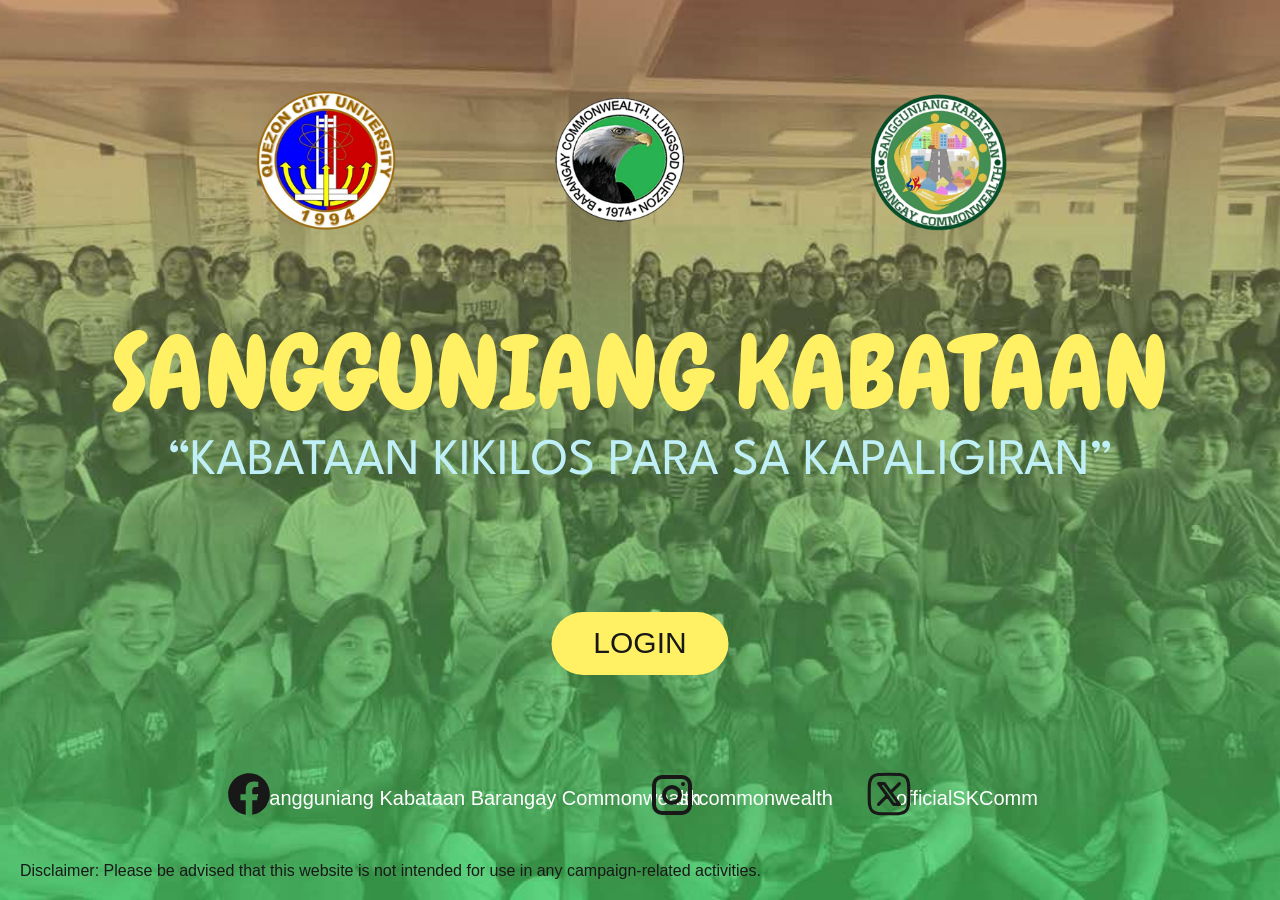
<file: index.html>
<!DOCTYPE html>
<html lang="en">
  <head>
    <title>KKK-Kabataan Kikilos para sa Kapaligiran</title>
    <meta property="og:title" content="KKK-Kabataan Kikilos para sa Kapaligiran" />
    <meta name="viewport" content="width=device-width, initial-scale=1.0" />
    <meta charset="utf-8" />
    <meta property="twitter:card" content="summary_large_image" />
    <link rel="stylesheet" href="style.css">
    <link rel="stylesheet" href="index.css">

</head>

  <body>
    
    <div>
      <header class="home-container1">
        <div class="home-container2">
          <img
            alt="image"
            src="sk logo.png"
            class="home-image1"
          />
          <img alt="image" src="qcu_logo-removebg-preview__2_-removebg-preview.png" class="home-image2"/>
          <img
            alt="image"
            src="com. logo.png"
            class="home-image3"
          />
        </div>
        <div class="home-container3">
          <span class="home-text1">SANGGUNIANG KABATAAN</span>
          <span class="home-text2">“KABATAAN KIKILOS PARA SA KAPALIGIRAN”</span>
        </div>
        <a
          href="https://twitter.com/officialSKComm?fbclid=IwZXh0bgNhZW0CMTAAAR1fgmPYajM6Be8-tvFcfg8S5OETl7CdqSSJgJxV6MourbteIe2AiHU6uGs_aem_J-CX8k_RZxBmb6qlRUJvjg"
          target="_blank"
          rel="noreferrer noopener"
          class="home-link1"
        >
          officialSKComm
        </a>
        <a
          href="https://www.facebook.com/tfyd.commonwealth"
          target="_blank"
          rel="noreferrer noopener"
          class="home-link2"
        >
          Sangguniang Kabataan Barangay Commonwealth
        </a>
        <a
          href="https://www.instagram.com/skcommonwealth?fbclid=IwY2xjawIGv2dleHRuA2FlbQIxMAABHTOKkCPDw0CPv0bALGYyMmovyB8H-8J93EN200fqNvVTp-W-q_2V9yIdTg_aem_5ZmsuP99pvzUoUSZVsahCA"
          target="_blank"
          rel="noreferrer noopener"
          class="home-link3"
        >
          skcommonwealth
        </a>
        <svg height="50" width="50" viewBox="0 0 24 24" class="home-icon10">
          <path
            fill="currentColor"
            d="M12 2.04c-5.5 0-10 4.49-10 10.02c0 5 3.66 9.15 8.44 9.9v-7H7.9v-2.9h2.54V9.85c0-2.51 1.49-3.89 3.78-3.89c1.09 0 2.23.19 2.23.19v2.47h-1.26c-1.24 0-1.63.77-1.63 1.56v1.88h2.78l-.45 2.9h-2.33v7a10 10 0 0 0 8.44-9.9c0-5.53-4.5-10.02-10-10.02"
          ></path></svg
        ><svg height="48" width="48" viewBox="0 0 48 48" class="home-icon12">
          <g fill="none">
            <path
              stroke="currentColor"
              stroke-linejoin="round"
              stroke-width="4"
              d="M34 6H14a8 8 0 0 0-8 8v20a8 8 0 0 0 8 8h20a8 8 0 0 0 8-8V14a8 8 0 0 0-8-8Z"
            ></path>
            <path
              stroke="currentColor"
              stroke-linejoin="round"
              stroke-width="4"
              d="M24 32a8 8 0 1 0 0-16a8 8 0 0 0 0 16Z"
            ></path>
            <path
              fill="currentColor"
              d="M35 15a2 2 0 1 0 0-4a2 2 0 0 0 0 4"
            ></path>
          </g></svg
        ><svg height="50" width="50" viewBox="0 0 24 24" class="home-icon17">
          <g
            fill="none"
            stroke="currentColor"
            stroke-linecap="round"
            stroke-linejoin="round"
            stroke-width="1.5"
            color="currentColor"
          >
            <path
              d="M2.5 12c0-4.478 0-6.718 1.391-8.109S7.521 2.5 12.001 2.5c4.478 0 6.717 0 8.108 1.391S21.5 7.521 21.5 12c0 4.478 0 6.718-1.391 8.109S16.479 21.5 12 21.5c-4.478 0-6.717 0-8.109-1.391c-1.39-1.392-1.39-3.63-1.39-8.109"
            ></path>
            <path
              d="m7 17l4.194-4.193M17 7l-4.193 4.194m0 0L9.777 7H7l4.194 5.807m1.613-1.614L17 17h-2.778l-3.028-4.193"
            ></path>
          </g>
        </svg>

        <span class="home-text3">
          Disclaimer: Please be advised that this website is not intended for
          use in any campaign-related activities.
        </span>
      <button type="button" class="home-button button">LOGIN</button>
      </header>
    </div>
  </body>
</html>
</file>
<file: style.css>
@font-face {
  font-family: "LeagueSpartan-Thin";
  font-style: normal;
  font-format: truetype;
  font-weight: 400;
  src: url('leaguespartan-variablefont_wght.ttf') ;
}
 
@font-face {
  font-family: "Chewy-Regular";
  font-style: normal;
  font-format: truetype;
  font-weight: 400;
  src: url('chewy-regular.ttf') ;
}
 
:root {
  --dl-size-size-large: 144px;
  --dl-size-size-small: 48px;
  --dl-size-size-medium: 96px;
  --dl-size-size-xlarge: 192px;
  --dl-size-size-xsmall: 16px;
  --dl-space-space-unit: 16px;
  --dl-size-size-xxlarge: 288px;
  --dl-size-size-maxwidth: 1400px;
  --dl-color-theme-accent1: #FFFFFF;
  --dl-color-theme-accent2: #F5D1B0;
  --dl-radius-radius-round: 50%;
  --dl-color-theme-primary1: #BF4408;
  --dl-color-theme-primary2: #E65103;
  --dl-space-space-halfunit: 8px;
  --dl-space-space-sixunits: 96px;
  --dl-space-space-twounits: 32px;
  --dl-radius-radius-radius2: 2px;
  --dl-radius-radius-radius4: 4px;
  --dl-radius-radius-radius8: 8px;
  --dl-space-space-fiveunits: 80px;
  --dl-space-space-fourunits: 64px;
  --dl-color-theme-secondary1: #FFFFFF;
  --dl-color-theme-secondary2: #FBF1EB;
  --dl-space-space-threeunits: 48px;
  --dl-color-theme-neutral-dark: #191818;
  --dl-radius-radius-cardradius: 8px;
  --dl-color-theme-neutral-light: #FBFAF9;
  --dl-radius-radius-imageradius: 8px;
  --dl-radius-radius-inputradius: 24px;
  --dl-radius-radius-buttonradius: 24px;
  --dl-space-space-oneandhalfunits: 24px;
}
 
.button {
  color: var(--dl-color-theme-neutral-dark);
  display: inline-block;
  padding: 0.5rem 1rem;
  border-color: var(--dl-color-theme-neutral-dark);
  border-width: 1px;
  border-radius: 4px;
  background-color: var(--dl-color-theme-neutral-light);
}
 
.input {
  color: var(--dl-color-theme-neutral-dark);
  cursor: auto;
  padding: 0.5rem 1rem;
  border-color: var(--dl-color-theme-neutral-dark);
  border-width: 1px;
  border-radius: 4px;
  background-color: var(--dl-color-theme-neutral-light);
}
 
.textarea {
  color: var(--dl-color-theme-neutral-dark);
  cursor: auto;
  padding: 0.5rem;
  border-color: var(--dl-color-theme-neutral-dark);
  border-width: 1px;
  border-radius: 4px;
  background-color: var(--dl-color-theme-neutral-light);
}
 
.list {
  width: 100%;
  margin: 1em 0px 1em 0px;
  display: block;
  padding: 0px 0px 0px 1.5rem;
  list-style-type: none;
  list-style-position: outside;
}
 
.list-item {
  display: list-item;
}
 
.teleport-show {
  display: flex !important;
  transform: none !important;
}
 
.thq-input {
  color: var(--dl-color-theme-neutral-dark);
  cursor: auto;
  outline: none;
  padding: 0.5rem 1rem;
  align-self: stretch;
  text-align: center;
  border-color: var(--dl-color-theme-neutral-dark);
  border-width: 1px;
  border-radius: var(--dl-radius-radius-inputradius);
  background-color: var(--dl-color-theme-neutral-light);
}
 
.thq-input:focus {
  outline: 1px solid var(--dl-color-theme-primary1);
}
 
.thq-button-filled {
  gap: var(--dl-space-space-halfunit);
  fill: var(--dl-color-theme-secondary1);
  color: var(--dl-color-theme-secondary1);
  cursor: pointer;
  display: flex;
  transition: 0.3s;
  align-items: center;
  font-weight: bold;
  padding-top: var(--dl-space-space-halfunit);
  white-space: nowrap;
  border-color: var(--dl-color-theme-primary1);
  border-width: 1px;
  padding-left: var(--dl-space-space-oneandhalfunits);
  border-radius: var(--dl-radius-radius-buttonradius);
  padding-right: var(--dl-space-space-oneandhalfunits);
  padding-bottom: var(--dl-space-space-halfunit);
  justify-content: center;
  background-color: var(--dl-color-theme-primary1);
}
 
.thq-button-filled:hover {
  fill: var(--dl-color-theme-secondary2);
  color: var(--dl-color-theme-secondary2);
  border-color: var(--dl-color-theme-primary2);
  background-color: var(--dl-color-theme-primary2);
}
 
.thq-button-outline {
  gap: var(--dl-space-space-halfunit);
  fill: var(--dl-color-theme-primary1);
  color: var(--dl-color-theme-primary1);
  border: 1px solid;
  cursor: pointer;
  display: flex;
  transition: 0.3s;
  align-items: center;
  font-weight: bold;
  padding-top: var(--dl-space-space-halfunit);
  white-space: nowrap;
  border-color: var(--dl-color-theme-primary1);
  padding-left: var(--dl-space-space-oneandhalfunits);
  border-radius: var(--dl-radius-radius-buttonradius);
  padding-right: var(--dl-space-space-oneandhalfunits);
  padding-bottom: var(--dl-space-space-halfunit);
  justify-content: center;
}
 
.thq-button-outline:hover {
  fill: var(--dl-color-theme-secondary2);
  color: var(--dl-color-theme-secondary2);
  border-color: var(--dl-color-theme-primary2);
  background-color: var(--dl-color-theme-primary2);
}
 
.thq-button-flat {
  gap: var(--dl-space-space-halfunit);
  fill: var(--dl-color-theme-primary1);
  color: var(--dl-color-theme-primary1);
  cursor: pointer;
  display: flex;
  transition: 0.3s;
  align-items: center;
  font-weight: bold;
  padding-top: var(--dl-space-space-halfunit);
  white-space: nowrap;
  border-color: transparent;
  border-width: 1px;
  padding-left: var(--dl-space-space-oneandhalfunits);
  border-radius: var(--dl-radius-radius-buttonradius);
  padding-right: var(--dl-space-space-oneandhalfunits);
  padding-bottom: var(--dl-space-space-halfunit);
  justify-content: center;
}
 
.thq-button-flat:hover {
  fill: var(--dl-color-theme-secondary1);
  color: var(--dl-color-theme-secondary1);
  border-color: var(--dl-color-theme-primary2);
  background-color: var(--dl-color-theme-primary2);
}
 
.thq-heading-1 {
  font-size: 48px;
  font-family: STIX Two Text;
  font-weight: 700;
  line-height: 1.5;
}
 
.thq-heading-2 {
  font-size: 35px;
  font-family: STIX Two Text;
  font-weight: 600;
  line-height: 1.5;
}
 
.thq-heading-3 {
  font-size: 26px;
  font-family: STIX Two Text;
  font-weight: 600;
  line-height: 1.5;
}
 
.thq-body-large {
  font-size: 18px;
  font-family: Noto Sans;
  line-height: 1.5;
}
 
.thq-body-small {
  font-size: 16px;
  font-family: Noto Sans;
  line-height: 1.5;
}
 
.thq-team-image-round {
  width: 80px;
  height: 80px;
  object-fit: cover;
  border-radius: 50%;
}
 
.thq-section-padding {
  width: 100%;
  display: flex;
  padding: var(--dl-space-space-fiveunits);
  position: relative;
  align-items: center;
  flex-direction: column;
}
 
.thq-section-max-width {
  width: 100%;
  max-width: var(--dl-size-size-maxwidth);
}
 
.thq-img-ratio-1-1 {
  width: 100%;
  object-fit: cover;
  aspect-ratio: 1/1;
  border-radius: var(--dl-radius-radius-imageradius);
}
 
.thq-img-ratio-16-9 {
  width: 100%;
  object-fit: cover;
  aspect-ratio: 16/9;
  border-radius: var(--dl-radius-radius-imageradius);
}
 
.thq-img-ratio-4-3 {
  width: 100%;
  object-fit: cover;
  aspect-ratio: 4/3;
  border-radius: var(--dl-radius-radius-imageradius);
}
 
.thq-img-ratio-4-6 {
  width: 100%;
  object-fit: cover;
  aspect-ratio: 4/6;
  border-radius: var(--dl-radius-radius-imageradius);
}
 
.thq-img-round {
  width: 100%;
  border-radius: var(--dl-radius-radius-round);
}
 
.thq-flex-column {
  gap: var(--dl-space-space-twounits);
  display: flex;
  overflow: hidden;
  position: relative;
  align-items: center;
  flex-direction: column;
}
 
.thq-flex-row {
  gap: var(--dl-space-space-twounits);
  display: flex;
  overflow: hidden;
  position: relative;
  align-items: center;
}
 
.thq-grid-6 {
  display: grid;
  grid-gap: var(--dl-space-space-twounits);
  grid-template-columns: 1fr 1fr 1fr 1fr 1fr 1fr;
}
 
.thq-grid-5 {
  display: grid;
  grid-gap: var(--dl-space-space-twounits);
  grid-template-columns: 1fr 1fr 1fr 1fr 1fr;
}
 
.thq-card {
  gap: var(--dl-space-space-oneandhalfunits);
  display: flex;
  padding: var(--dl-space-space-twounits);
  align-items: stretch;
  border-radius: var(--dl-radius-radius-cardradius);
  flex-direction: column;
}
 
.thq-box-shadow {
  box-shadow: 0px 0px 5px -2px var(--dl-color-theme-neutral-dark);
}
 
.thq-grid-3 {
  display: grid;
  grid-gap: var(--dl-space-space-twounits);
  grid-template-columns: 1fr 1fr 1fr;
}
 
.thq-grid-4 {
  display: grid;
  grid-gap: var(--dl-space-space-twounits);
  grid-template-columns: 1fr 1fr 1fr 1fr;
}
 
.thq-grid-2 {
  width: 100%;
  display: grid;
  grid-gap: var(--dl-space-space-twounits);
  grid-template-columns: 1fr 1fr;
}
 
.thq-checkbox {
  width: var(--dl-size-size-xsmall);
  height: var(--dl-size-size-xsmall);
}
 
.thq-select {
  cursor: pointer;
  appearance: none;
  padding-top: var(--dl-space-space-halfunit);
  padding-left: var(--dl-space-space-unit);
  border-radius: var(--dl-radius-radius-inputradius);
  padding-right: var(--dl-space-space-twounits);
  padding-bottom: var(--dl-space-space-halfunit);
  background-color: var(--dl-color-theme-neutral-light);
  background-image: url('data:image/svg+xml;charset=US-ASCII,%3Csvg width%3D%2220%22 height%3D%2220%22 xmlns%3D%22http%3A//www.w3.org/2000/svg%22 viewBox%3D%220 0 20 20%22 fill%3D%22%23000%22%3E%3Cpath d%3D%22M4.293 7.293a1 1 0 011.414 0L10 11.586l4.293-4.293a1 1 0 111.414 1.414l-5 5a1 1 0 01-1.414 0l-5-5a1 1 0 010-1.414z%22/%3E%3C/svg%3E');
  background-repeat: no-repeat;
  background-position: right 8px center;
}
 
.thq-divider-horizontal {
  width: 100%;
  height: 1px;
  background-color: var(--dl-color-theme-neutral-dark);
}
 
.thq-icon-small {
  width: 24px;
  height: 24px;
}
 
.thq-button-icon {
  fill: var(--dl-color-theme-secondary1);
  padding: 3px;
  transition: 0.3s;
  border-radius: var(--dl-radius-radius-round);
}
 
.thq-button-icon:hover {
  fill: var(--dl-color-theme-secondary2);
}
 
.thq-icon-medium {
  width: var(--dl-size-size-small);
  height: var(--dl-size-size-small);
}
 
.thq-icon-x-small {
  width: var(--dl-size-size-xsmall);
  height: var(--dl-size-size-xsmall);
}
 
.thq-link {
  cursor: pointer;
  display: inline-block;
  overflow: hidden;
  background: linear-gradient(to right, var(--dl-color-theme-primary1) 50%, var(--dl-color-theme-neutral-dark) 50%);
  transition: background-position 300ms ease;
  font-weight: 600;
  background-clip: text;
  background-size: 200% 100%;
  background-position: 100%;
  -webkit-text-fill-color: transparent;
}
 
.thq-link:hover {
  background-position: 0 100%;
}
 
.thq-grid-auto-300 {
  display: grid;
  grid-gap: var(--dl-space-space-oneandhalfunits);
  grid-template-columns: repeat(auto-fit, minmax(300px, 1fr));
}
 
.thq-animated-group-vertical-reverse {
  gap: var(--dl-space-space-unit);
  width: 100%;
  display: flex;
  animation: scroll-y 20s linear infinite;
  align-items: flex-start;
  flex-direction: column;
  justify-content: space-around;
  animation-direction: reverse;
}
 
.thq-animated-group-horizontal-reverse {
  gap: var(--dl-space-space-unit);
  display: flex;
  animation: scroll-x 20s linear infinite;
  min-width: 100%;
  align-items: center;
  flex-shrink: 0;
  justify-content: space-around;
  animation-direction: reverse;
}
 
.thq-animated-group-vertical {
  gap: var(--dl-space-space-unit);
  width: 100%;
  display: flex;
  animation: scroll-y 20s linear infinite;
  align-items: flex-start;
  flex-direction: column;
  justify-content: space-around;
}
 
.thq-animated-group-horizontal {
  gap: var(--dl-space-space-unit);
  display: flex;
  animation: scroll-x 20s linear infinite;
  min-width: 100%;
  align-items: center;
  flex-shrink: 0;
  justify-content: space-around;
}
 
.thq-animated-group-container-vertical {
  gap: var(--dl-space-space-unit);
  display: flex;
  overflow: hidden;
  flex-direction: column;
}
 
.thq-animated-group-container-horizontal {
  gap: var(--dl-space-space-unit);
  display: flex;
  overflow: hidden;
}
 
.thq-mask-image-vertical {
  mask-image: linear-gradient(to bottom, transparent, black 1%, black 99%, transparent);
}
 
.thq-mask-image-horizontal {
  mask-image: linear-gradient(to right, transparent, black 1%, black 99%, transparent);
}
 
.thq-img-scale {
  transition: 0.3s;
}
 
.thq-img-scale:hover {
  scale: 1.05;
}
 
.thq-animated-card-bg-1 {
  width: 100%;
  height: 100%;
  transition: transform 0.3s;
  border-radius: var(--dl-radius-radius-cardradius);
  background-color: var(--dl-color-theme-accent1);
}
 
.thq-animated-card-bg-2 {
  transition: transform 0.3s;
  border-radius: var(--dl-radius-radius-cardradius);
  background-color: var(--dl-color-theme-accent2);
}
 
.thq-button-animated {
  outline: none;
  z-index: 1;
  overflow: hidden;
  position: relative;
  border-width: 2px;
}
 
.thq-input::placeholder {
  text-align: center;
  vertical-align: middle;
}
 
.thq-animated-group-container-vertical:hover div {
  animation-play-state: paused;
}
 
.thq-animated-group-container-horizontal:hover div {
  animation-play-state: paused;
}
 
.thq-animated-card-bg-2:has([data-animated="true"]:hover) {
  transform: translate3d(0px, 0px, 0px) scale3d(1, 1, 1) rotateX(0deg) rotateY(0deg) rotateZ(3deg) skew(0deg, 0deg);
}
 
.thq-animated-card-bg-1:has([data-animated="true"]:hover) {
  transform: translate3d(0px, 0px, 0px) scale3d(1, 1, 1) rotateX(0deg) rotateY(0deg) rotateZ(-6deg) skew(0deg, 0deg);
}
 
.thq-button-animated:before {
  top: 0;
  left: -20%;
  color: var(--dl-color-theme-neutral-light);
  width: 200%;
  height: 101%;
  content: "";
  z-index: 1;
  position: absolute;
  transform: scaleX(0);
  transition: transform 0.5s;
  border-radius: var(--dl-radius-radius-buttonradius);
  background-color: var(--dl-color-theme-neutral-dark);
  transform-origin: 0 0;
  transition-timing-function: cubic-bezier(0.5, 1.6, 0.4, 0.7);
}
 
.thq-button-animated:hover::before {
  color: var(--dl-color-theme-neutral-light);
  z-index: -1;
  transform: scaleX(1);
}
 
.Content {
  font-size: 16px;
  font-family: Inter;
  font-weight: 400;
  line-height: 1.15;
  text-transform: none;
  text-decoration: none;
}
 
@media(max-width: 991px) {
  .thq-grid-4 {
    grid-template-columns: 1fr 1fr 1fr;
  }
}
 
@media(max-width: 767px) {
  .thq-section-padding {
    padding: var(--dl-space-space-threeunits);
  }
  .thq-flex-column {
    gap: var(--dl-space-space-oneandhalfunits);
  }
  .thq-flex-row {
    gap: var(--dl-space-space-oneandhalfunits);
  }
  .thq-grid-6 {
    grid-gap: var(--dl-space-space-oneandhalfunits);
    grid-template-columns: 1fr 1fr 1fr;
  }
  .thq-grid-5 {
    grid-gap: var(--dl-space-space-oneandhalfunits);
    grid-template-columns: 1fr 1fr 1fr;
  }
  .thq-card {
    padding: var(--dl-space-space-oneandhalfunits);
  }
  .thq-grid-3 {
    grid-gap: var(--dl-space-space-oneandhalfunits);
    grid-template-columns: 1fr 1fr;
  }
  .thq-grid-4 {
    grid-gap: var(--dl-space-space-oneandhalfunits);
    flex-direction: row;
    grid-template-columns: 1fr 1fr;
  }
  .thq-grid-2 {
    grid-gap: var(--dl-space-space-oneandhalfunits);
    grid-template-columns: 1fr;
  }
  .thq-img-scale {
    width: 100%;
  }
}
 
@media(max-width: 479px) {
  .thq-section-padding {
    padding: var(--dl-space-space-oneandhalfunits);
  }
  .thq-flex-column {
    gap: var(--dl-space-space-unit);
  }
  .thq-flex-row {
    gap: var(--dl-space-space-unit);
  }
  .thq-grid-6 {
    grid-gap: var(--dl-space-space-unit);
    grid-template-columns: 1fr 1fr;
  }
  .thq-grid-5 {
    grid-gap: var(--dl-space-space-unit);
    grid-template-columns: 1fr 1fr;
  }
  .thq-grid-3 {
    grid-gap: var(--dl-space-space-unit);
    align-items: center;
    grid-template-columns: 1fr;
  }
  .thq-grid-4 {
    grid-gap: var(--dl-space-space-unit);
    align-items: center;
    flex-direction: column;
    grid-template-columns: 1fr;
  }
  .thq-grid-2 {
    grid-gap: var(--dl-space-space-unit);
  }
  .thq-grid-auto-300 {
    grid-template-columns: 1fr;
  }
}
</file>
<file: index.css>
@font-face {
  font-family: "LeagueSpartan-Thin";
  font-style: normal;
  font-weight: 400;
  src: url('leaguespartan-variablefont_wght.ttf') format('truetype');
}

@font-face {
  font-family: "Chewy-Regular";
  font-style: normal;
  font-weight: 400;
  src: url('chewy-regular.ttf') format('truetype');
}

html {
  font-family: Inter, sans-serif;
  font-size: 16px;
  line-height: 1.15;
  scroll-behavior: smooth;
}

body {
  margin: 0;
  font-weight: 400;
  font-style: normal;
  text-decoration: none;
  text-transform: none;
  letter-spacing: normal;
  color: var(--dl-color-theme-neutral-dark);
  background: var(--dl-color-theme-neutral-light);
  fill: var(--dl-color-theme-neutral-dark);
}

* {
  box-sizing: border-box;
  border-width: 0;
  border-style: solid;
  -webkit-font-smoothing: antialiased;
}

p, li, ul, pre, div, h1, h2, h3, h4, h5, h6, figure, blockquote, figcaption {
  margin: 0;
  padding: 0;
}

button {
  background-color: transparent;
  font-family: inherit;
  font-size: 100%;
  line-height: 1.15;
  margin: 0;
  border: none;
}

button, select {
  text-transform: none;
}

a {
  color: inherit;
  text-decoration: inherit;
}

input {
  padding: 2px 4px;
}

img {
  display: block;
}

details {
  display: block;
}

summary::-webkit-details-marker {
  display: none;
}

/* Accordion */
[data-thq="accordion"] [data-thq="accordion-content"] {
  max-height: 0;
  overflow: hidden;
  transition: max-height 0.3s ease-in-out;
  padding: 0;
}

[data-thq="accordion"] details[data-thq="accordion-trigger"][open] + [data-thq="accordion-content"] {
  max-height: 1000vh;
}

details[data-thq="accordion-trigger"][open] summary [data-thq="accordion-icon"] {
  transform: rotate(180deg);
}

/* Main Container */
.home-container1 {
  width: 100%;
  min-height: 100vh;
  display: grid;
  align-items: end;
  justify-items: start;
  background-size: cover;
  background-image: url('background.jpg');
  background-repeat: no-repeat;
  background-position: center;
  padding: 20px;
}

/* Responsive Content Box */
.home-container2 {
  top: 10vh;
  left: 50%;
  width: 60%;
  max-width: 834px;
  height: auto;
  position: absolute;
  transform: translateX(-50%);
}

/* Responsive Images */
.home-image1, .home-image2, .home-image3 {
  width: 11vw;
  max-width: 150px;
  position: absolute;
  object-fit: cover;
}

.home-image1 { top: 0; right: 2%; }
.home-image2 { top: 0; left: 0; }
.home-image3 { top: 0; left: 38%; }

/* Responsive Text */
.home-container3 {
  top: 35vh;
  left: 50%;
  width: 90%;
  max-width: 1435px;
  height: auto;
  display: flex;
  flex-direction: column;
  align-items: center;
  justify-content: center;
  text-align: center;
  position: absolute;
  transform: translateX(-50%);
}

.home-text1 {
  color: #fff163;
  font-size: clamp(2rem, 8vw, 136.9px);
  font-family: "Chewy-Regular", sans-serif;
}

.home-text2 {
  color: #c0f0f7;
  font-size: clamp(1.5rem, 4vw, 60px);
  font-family: "LeagueSpartan-Thin", sans-serif;
}

/* Footer Links */
.home-link1, .home-link2, .home-link3 {
  color: #ffffff;
  font-size: clamp(1rem, 2vw, 20px);
  position: absolute;
  bottom: 10vh;
}

.home-link1 { left: 70%; }
.home-link2 { left: 20%; }
.home-link3 { left: 53%; }

/* Footer Icons */
.home-icon10, .home-icon12, .home-icon17 {
  position: absolute;
  bottom: 9vh;
}

.home-icon17 { left: 67.5%; }
.home-icon10 { left: 17.5%; }
.home-icon12 { left: 50.6%; }

/* Button */
.home-button {
  top: 68vh;
  left: 50%;
  width: 15vw;
  max-width: 177px;
  height: 7vh;
  max-height: 77px;
  font-size: clamp(1rem, 3vw, 30px);
  border-radius: 50px;
  background-color: #fff163;
  position: absolute;
  transform: translateX(-50%);
}

/* Media Queries */
@media (max-width: 1024px) {
  .home-container2 { width: 70%; }
  .home-image1, .home-image2, .home-image3 { width: 15vw; }
}

@media (max-width: 768px) {
  .home-container2 { width: 80%; }
  .home-image1, .home-image2, .home-image3 { width: 18vw; }
  .home-container3 { top: 40vh; }
  .home-button { top: 55vh; width: 20vw; }

  .home-link1 { bottom: 19vh; left: 11.6vh; }
  .home-link2 { bottom: 25vh; }
  .home-link3 { bottom: 13vh; left: 11.6vh; }

  .home-icon17 { bottom: 12vh; left: 6vh; }
  .home-icon10 { bottom: 24.5vh; left: 6vh; }
  .home-icon12 { bottom: 18.5vh; left: 6vh; }
}

@media (max-width: 480px) {
  .home-container2 { width: 90%; }
  .home-image1, .home-image2, .home-image3 { top: 5vh; width: 20vw; }
  .home-text1 { font-size: 15vw; top: 10vh; }
  .home-text2 { font-size: 9vw; top: 15vh; }
  .home-button { width: 20vw; height: 5vh; }

  .home-link1 { bottom: 16vh; left: 12vh; }
  .home-link2 { bottom: 22vh; left: 12vh; }
  .home-link3 { bottom: 10vh; left: 12vh; }

  .home-icon17 { bottom: 9vh; }
  .home-icon10 { bottom: 21vh; }
  .home-icon12 { bottom: 15vh; }
}
</file>
